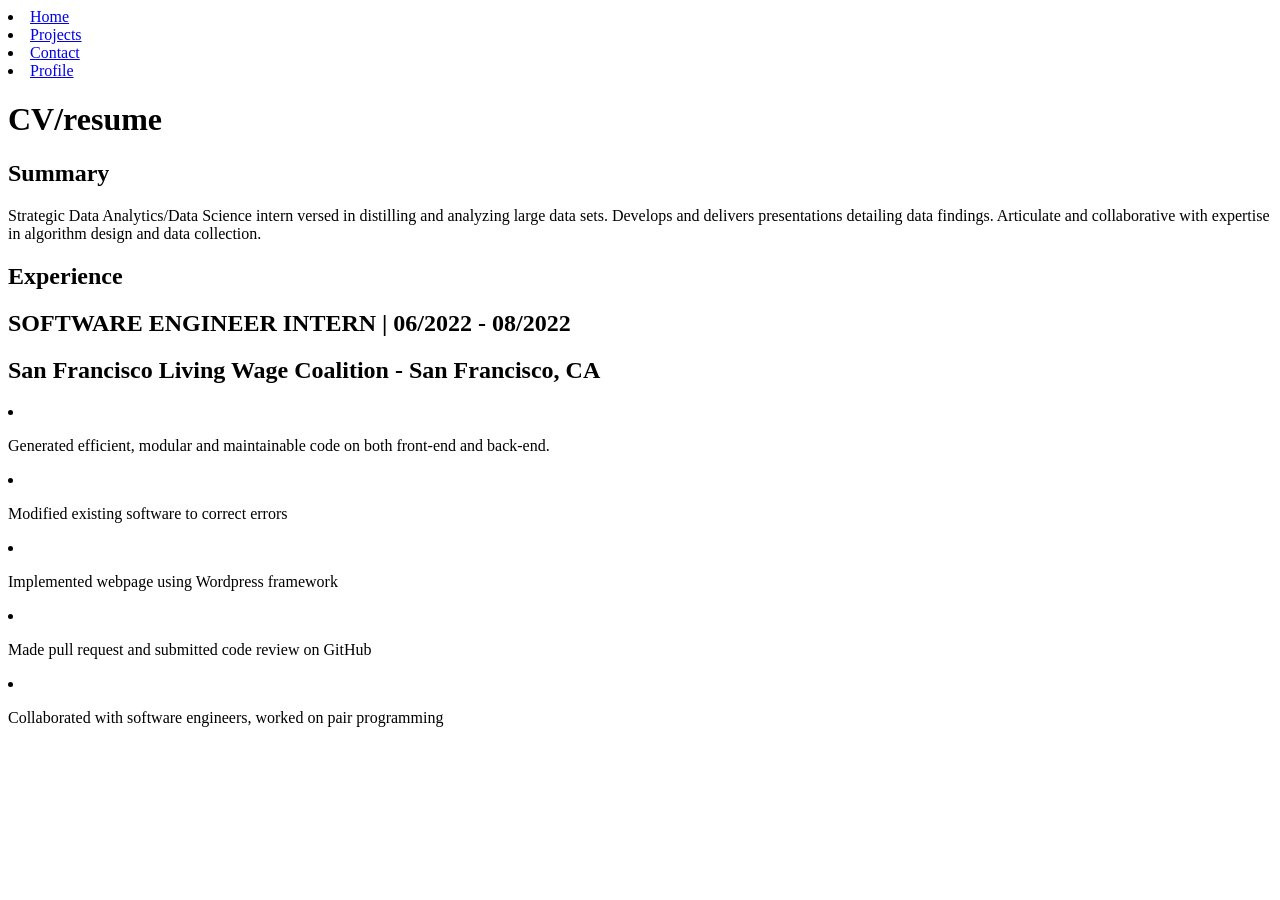
<file: cv/cv.html>
<!DOCTYPE html>
<html lang="en">
<head>
    <meta charset="UTF-8">
    <meta name="viewport" content="width=device-width, initial-scale=1.0">
    <title>CV/resume</title>
</head>
<body>
    <nav class="menu">
        <li><a href="https://tommycho1223.github.io/portfolio/" target="_blank">Home</a></li>
        <li><a href="https://tommycho1223.github.io/portfolio/projects/" target="_blank">Projects</a></li>
        <li><a href="https://tommycho1223.github.io/portfolio/contact/" target="_blank">Contact</a></li>
        <li><a href="https://github.com/tommycho1223/" target="_blank">Profile</a></li>
    </nav>
    <h1>CV/resume</h1>
    <section>
        <h2>Summary</h2>
        <p>Strategic Data Analytics/Data Science intern versed in distilling and analyzing large data sets. 
            Develops and delivers presentations detailing data findings. 
            Articulate and collaborative with expertise in algorithm design and data collection.</p>
    </section>
    <article class="forecast">
        <h1>Experience</h1>
        <h2>SOFTWARE ENGINEER INTERN | 06/2022 - 08/2022</h2>
        <h2>San Francisco Living Wage Coalition - San Francisco, CA</h2>
        <li><p>Generated efficient, modular and maintainable code on both front-end and back-end.</p></li>
        <li><p>Modified existing software to correct errors</p></li>
        <li><p>Implemented webpage using Wordpress framework</p></li>
        <li><p>Made pull request and submitted code review on GitHub</p></li>
        <li><p>Collaborated with software engineers, worked on pair programming</p></li>
    </article>
</body>
</html>
</file>
